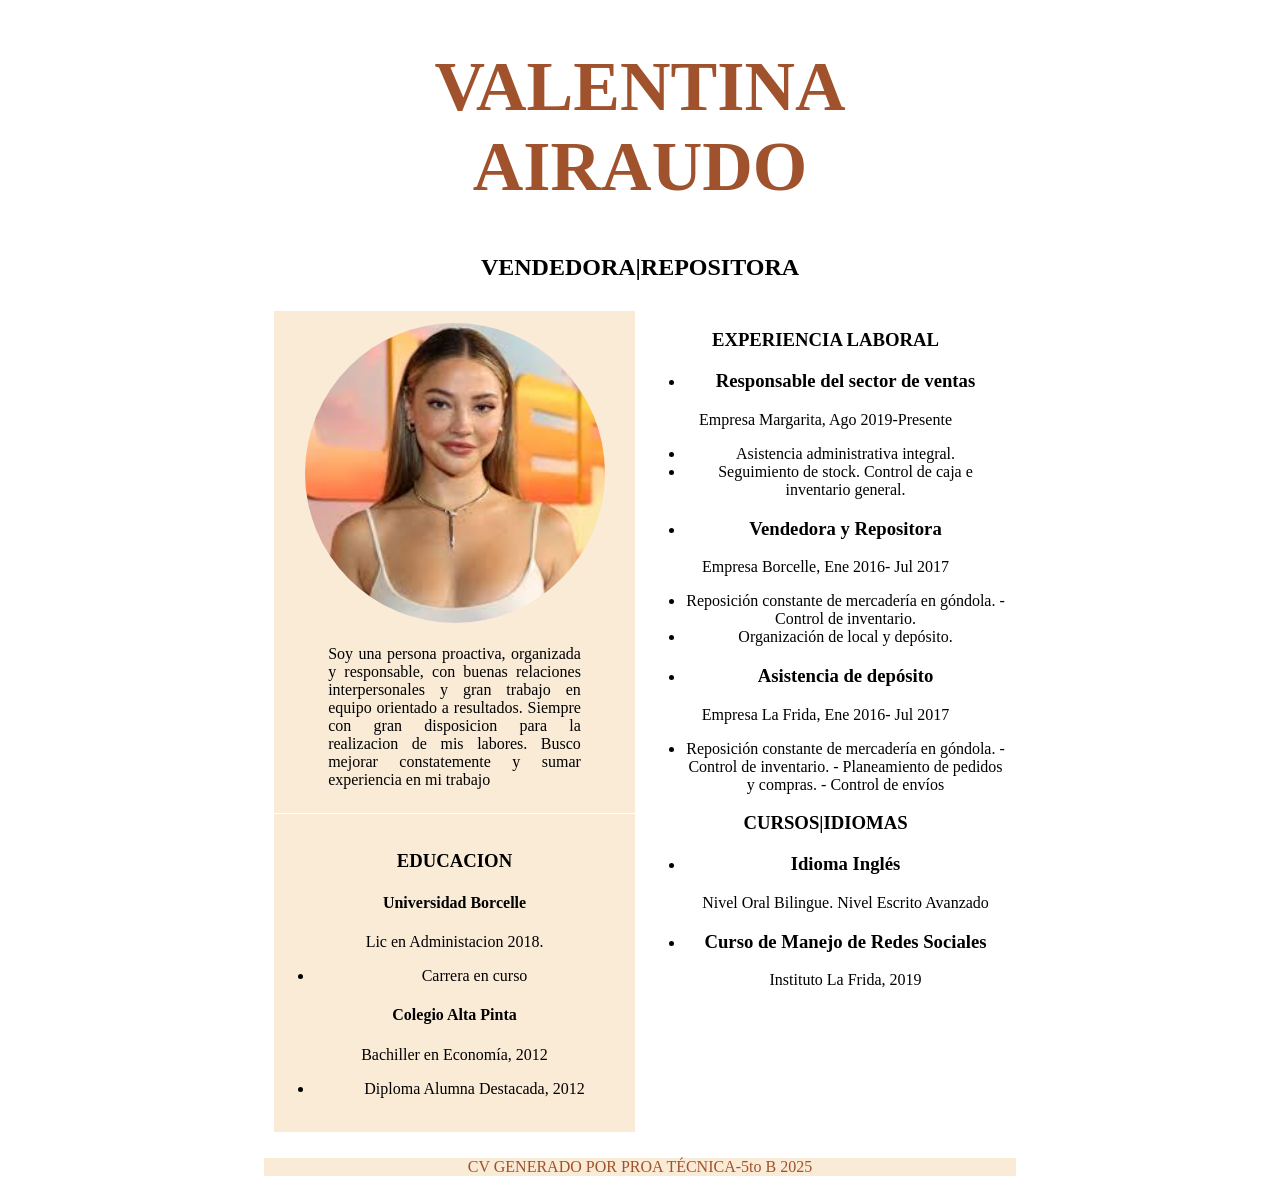
<file: index.html>
<!DOCTYPE html>
<html lang="es">
<head>
    <meta charset="UTF-8">
    <meta http-equiv="X-UA-Compatible" content="IE=edge">
    <meta name="viewport" content="width=device-width, initial-scale=1.0">
    <title>CV Pedro Fernandez</title>
    <link rel="stylesheet" href="assent/style.css">
</head>
<body>
    <header>
        <h1 class="titulo">
            VALENTINA AIRAUDO
        </h1>
        <h2>
            VENDEDORA|REPOSITORA       
        </h2>
    </header>
    <main>
            <div class="a"> 
                <section class="section1">
                    <img src="Madelyn Cline.jpg" alt="Madelyn Cline" height="300px" width="300px" class="foto">
                    <article class="texto">
                             <p>
                                Soy una persona proactiva,
                                organizada y responsable, con
                                buenas relaciones interpersonales
                                y gran trabajo en equipo orientado
                                a resultados. Siempre con gran
                                disposicion para la realizacion de
                                mis labores. Busco mejorar 
                                constatemente y sumar experiencia en mi trabajo
                            </p>
                    </article>
                </section>
                <section class="section2">
                            <h3>
                                EDUCACION
                            </h3>
                        <article>
                            <h4>
                                Universidad Borcelle
                            </h4>
                            <p>
                                Lic en Administacion 2018.
                            </p>
                            <ul>
                                <li>
                                    Carrera en curso
                                </li>
                            </ul>
                        
                        </article>
                        <article>
                            <h4>
                                Colegio Alta Pinta
                            </h4>
                            <p>
                                Bachiller en Economía, 2012
                            </p>
                        </article>
                        <ul>
                            <li>
                                Diploma Alumna Destacada, 2012
                            </li>
                        </ul>
                </section>
            </div>
            <div class="b">
                <section>
                    <h3>
                        EXPERIENCIA LABORAL
                    </h3>
                    <article>
                        <ul>
                            <li>
                                <h3>Responsable del sector de ventas</h3>
                            </li>
                        </ul>
                        <p>
                            Empresa Margarita, Ago 2019-Presente
                        </p>
                        <ul>
                            <li>
                                Asistencia administrativa integral.
                            </li>
                            <li>
                                Seguimiento de stock. Control de caja e inventario general.
                            </li>
                        </ul>
                    </article>
                    <article>
                        <ul>
                            <li>
                                <h3>Vendedora y Repositora</h3>
                            </li>
                        </ul>
                        <p>
                            Empresa Borcelle, Ene 2016- Jul 2017
                        </p>
                        <ul>
                            <li>
                                Reposición constante de mercadería en góndola. - Control de inventario.
                            </li>
                            <li>
                                Organización de local y depósito.
                            </li>
                        </ul>
                    </article>
                    <article>
                        <ul >
                            <li>
                                <h3>Asistencia de depósito</h3>
                            </li>
                        </ul>
                        <p>
                            Empresa La Frida, Ene 2016- Jul 2017
                        </p>
                        <ul>
                            <li>
                                Reposición constante de mercadería en góndola. - Control de inventario. - Planeamiento de pedidos y compras. - Control de envíos
                            </li>
                        </ul>
                    </article>
                </section>
                <section>
                    <article>
                        <h3>
                            CURSOS|IDIOMAS
                        </h3>
                        <article>
                            <ul>
                                <li>
                                    <h3>Idioma Inglés</h3>
                                </li>
                                <p>
                                    Nivel Oral Bilingue. Nivel Escrito Avanzado
                                </p>
                            </ul>
                        </article>
    
                        <article>
                            <ul>
                                <li>
                                    <h3>Curso de Manejo de Redes Sociales</h3>
                                </li>
                                <p>
                                    Instituto La Frida, 2019
                                </p>
                            </ul>
                        </article>
                </section>
            </div> 
    </main>   
                    
    <footer>
        <p>
            CV GENERADO POR PROA TÉCNICA-5to B 2025
        </p>
    </footer> 
</body>
</html>
</file>
<file: assent/style.css>
body{
    display: block;
    text-align: center;
    padding-left: 20%;
    padding-right: 20%;
}
.titulo{
    color:sienna;
    font-size: 70px;
}
.avatar {
        width: 100px;
        height: 100px;
        border-radius: 50%;
        border: 3px solid antiquewhite;
        margin-top: -50px;
        object-fit: cover;

}
#subtitulo{
    color:sienna;
}
main{
    display: flex;
    padding: 10px;
    justify-content: center;
}
.a{
    margin-right: 10px;
    width: 50%;
}
.b{
    width: 50%;
}
footer{
    background-color: antiquewhite;
    color: sienna;
}
.foto{
    border-radius: 100%;
    border: 2px solid antiquewhite;
    margin-top: 10px;
}
.section1{
    background-color: antiquewhite;
    margin-bottom: 1px;
    padding-bottom: 8px;
}
.section2{
    background-color: antiquewhite;
    padding-top: 5%;
    padding-bottom: 5%;
}
.texto{
    text-align: justify;
    margin-left: 15%;
    margin-right: 15%;
}
</file>
